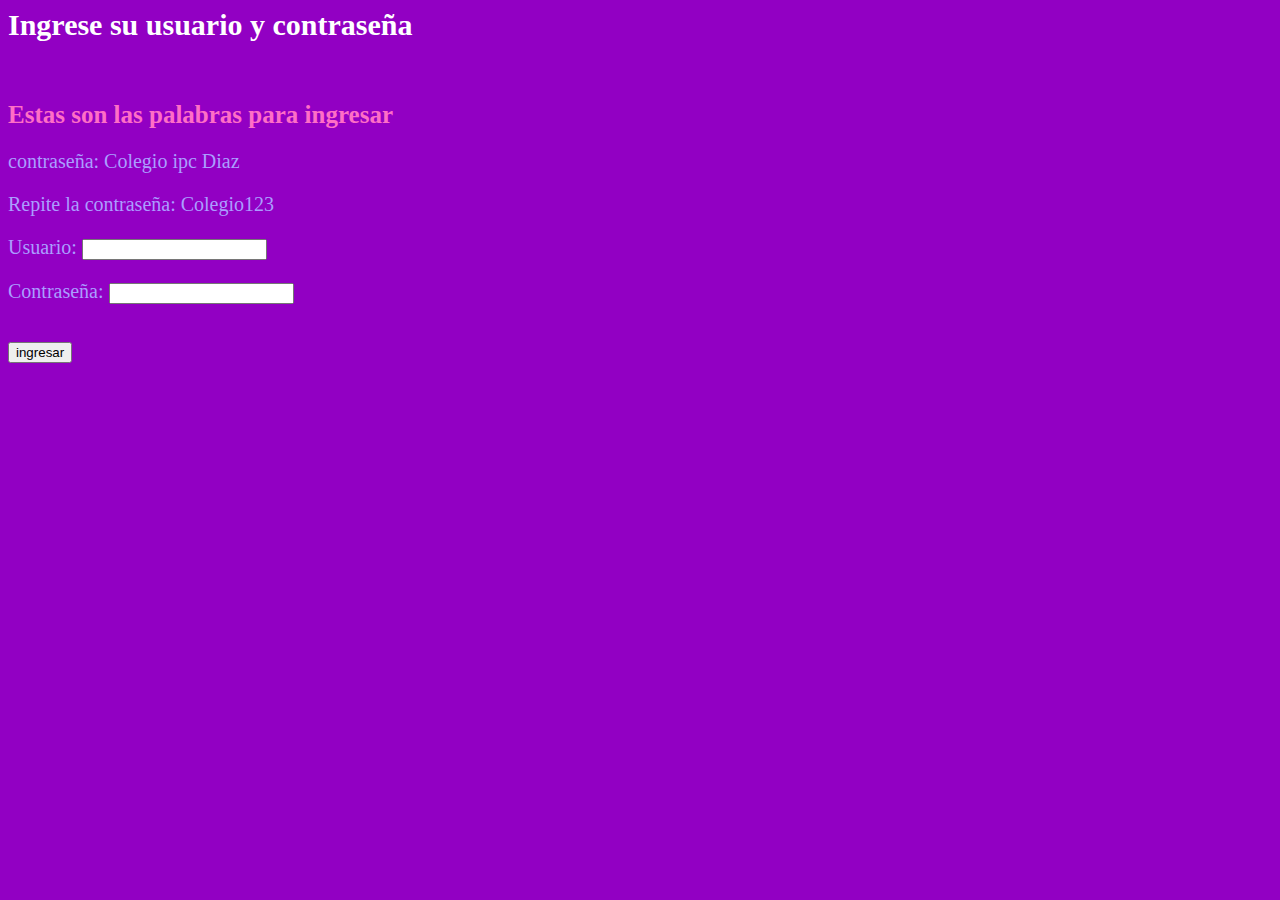
<file: index.html>
<html>
<head>
<title> validacion </title>
<link rel="stylesheet"type="text/css"href="styles.css"/>
<link rel="stylesheet"type="text/css"href="styles.css"/>
<script>
function comprobarClave(){
clave1= document.f1.clave1.value
clave2= document.f1.clave2.value
if(clave1=="Colegio ipc Diaz" && clave2=="Colegio123"){
alert("los datos coinciden...\n Bienvenido");
var href = "historia.html";
window.location=href;
}
else{
alert("El usuario y la contraseña no coinciden...\n intentelo nuevamente.");
var href= "index.html";
window.location=href;
};
}
</script>
</head>
<body>
<h1> Ingrese su usuario y contraseña </h1>
<br>
<h2> Estas son las palabras para ingresar</h2>
<p> contraseña: Colegio ipc Diaz </p>
<p> Repite la contraseña: Colegio123</p>
<form action="" name="f1">
<p> Usuario: <input type="password" name="clave1" size =20"> </p>
<p> Contraseña: <input type="password" name="clave2" size =20"> </p>
<br>
<input type="button" value="ingresar" onClick="comprobarClave()"> 
</form>
</body>
</html>
</file>
<file: styles.css>
body{
background-color:  #9200c3;
color: white;
}
a{
color:yellow;
text-decoration:none
}
a:hover{
color: white;
background: :gray;
}
h1{
color: : #74ff9d;
font-size: 30px;
}
h2{
color:#ff6ec6;
font-size: 25px;
}
p{
color:#ab9dff;
font-size: 20px;
}
div-container{
color: white;
}
ul{
color:#ee85ff;
font-size: 20px;
}
.greenlink:hover{
color: black;
background:#a700bb ;
.thin_border{
	border: 1px solid black;
}
</file>
